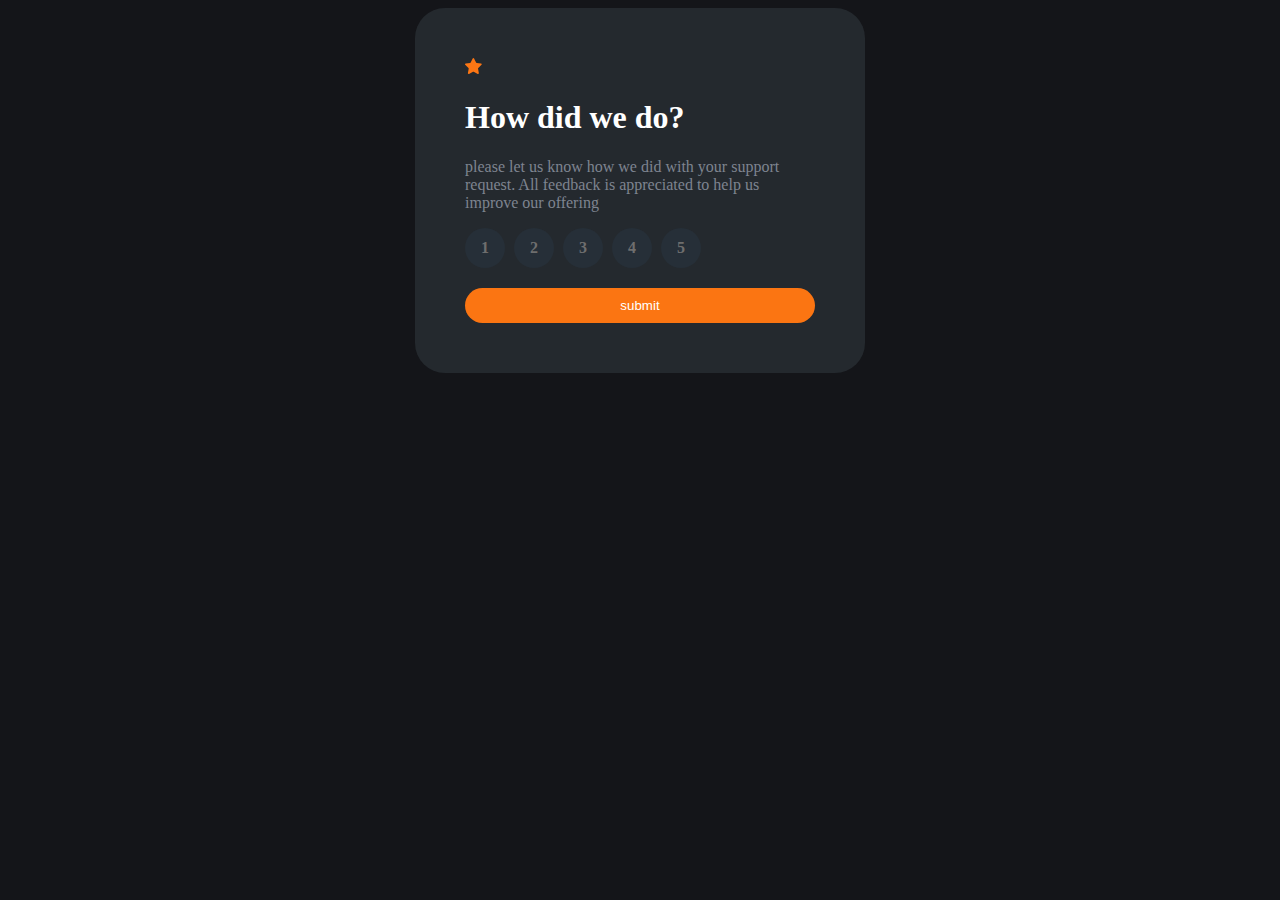
<file: index.html>
<!DOCTYPE html>
<html lang="en">
<head>
    <meta charset="UTF-8">
    <meta http-equiv="X-UA-Compatible" content="IE=edge">
    <meta name="viewport" content="width=device-width, initial-scale=1.0">
    <link rel="stylesheet" href="./style.css">
    <title>Document</title>
</head>
<body>
    <div class="parent">
         <img src="images/icon-star.svg" alt="">
        <div class="cat">
           <h1 style="color: white;">
            How did we do?
           </h1>
           <p>
              please let us know how we did with your support request. All feedback is appreciated to help us improve our offering
           </p>
                      
        </div>
        <span>
            <span class="circle a">1</span>
            <span class="circle b">2</span>
            <span class="circle c">3</span>
            <span class="circle d">4</span>
            <span class="circle e">5</span>
        
        </span>
               
           <a href="thank you.html"><button>submit</button></a>
            
      
            
        

    </div>
         
    
</body>
</html>
</file>
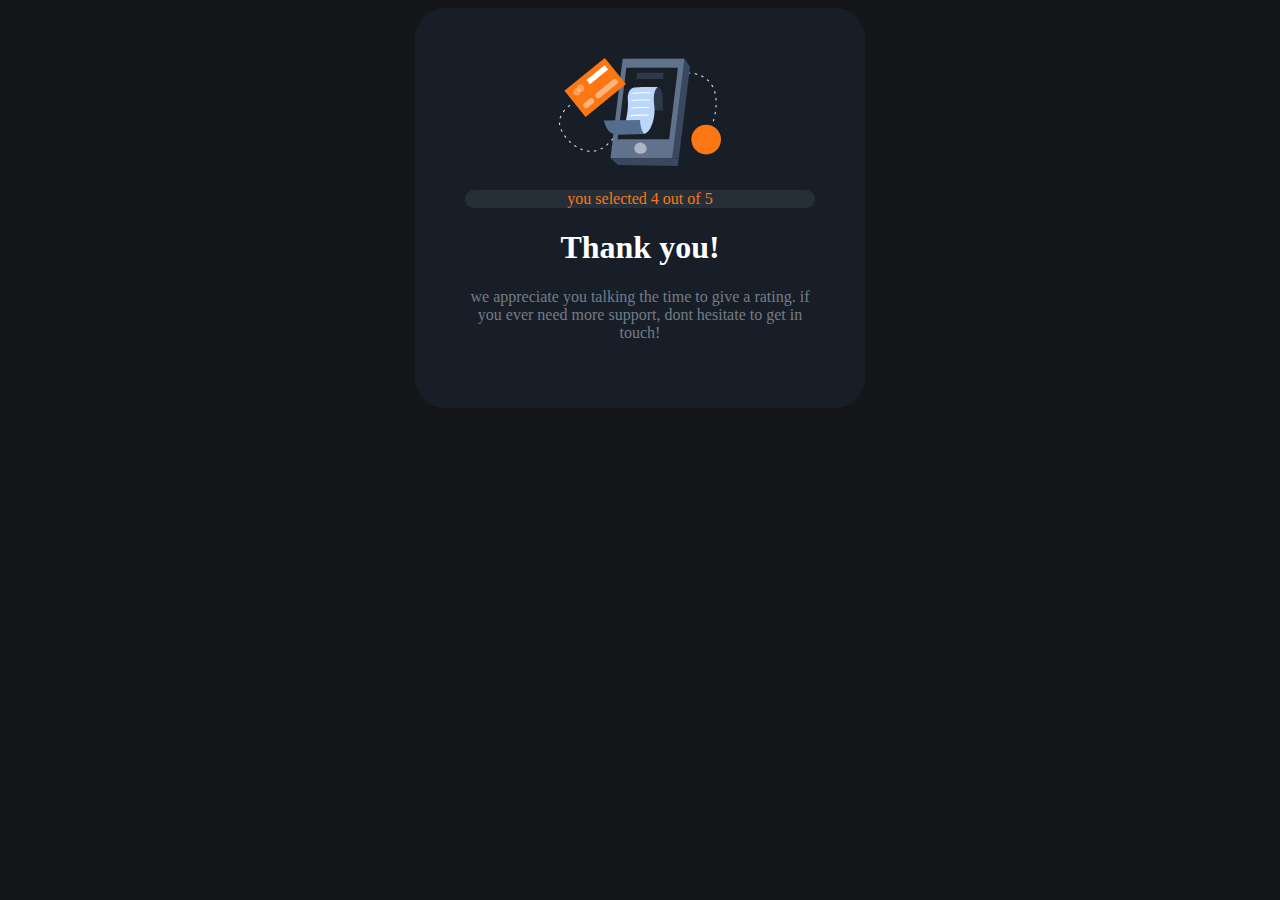
<file: thank you.html>
<!DOCTYPE html>
<html lang="en">
<head>
    <meta charset="UTF-8">
    <meta http-equiv="X-UA-Compatible" content="IE=edge">
    <meta name="viewport" content="width=device-width, initial-scale=1.0">
    <link rel="stylesheet" href="./thank you style.css">
    <title>Document</title>
</head>
<body>
    <div class="parent">
        <img src="images/illustration-thank-you.svg" alt="">
        <div class="boy">
            <div class="girl">
            <p>
               you selected 4 out of 5 
            </p>
            </div>
        
        <h1 style="color: white;">
            Thank you!
        </h1>
        <p>
            we appreciate you talking the time to give a rating. if you ever need more support, dont hesitate to get in touch!
        </p>
        </div>



    </div>
</body>
</html>
</file>
<file: style.css>
body{
    background-color: #141519;

}

.parent {
    color: #7e8490;
     width: 350px;
    padding: 50px;
    margin: auto;
    background-color: #24292e;
    border-radius: 30px;
    justify-content: space-between;

}
.parent button{
    background-color: #fb7512;
    border-radius: 30px;
    padding: 10px 20px;
    border: none;
    color: white;
    margin-top: 20px;
    margin-bottom: 0;
    text-align: center;
    width: 100%;
}
.circle  {
       background: #262f38;
        border-radius: 50%;
        -moz-border-radius: 50%;
        -webkit-border-radius: 50%;
        color: #6e6e6e;
        display: inline-block;
        font-weight: bold;
        line-height: 40px;
        margin-right: 5px;
        text-align: center;
        width: 40px;
}
</file>
<file: thank you style.css>
body{
    background-color: #141519;
}

.parent {
    color: #757c86;
     width: 350px;
    padding: 50px;
    margin: auto;
    background-color: #171e28;
    border-radius: 30px;
    justify-content: space-between;
    text-align: center;
}
.girl {
    background-color: #262f38;
    color: #fb7512;
    text-align: center;
    border-radius: 10px;
    margin-top: 20px;
    
    
}
</file>
